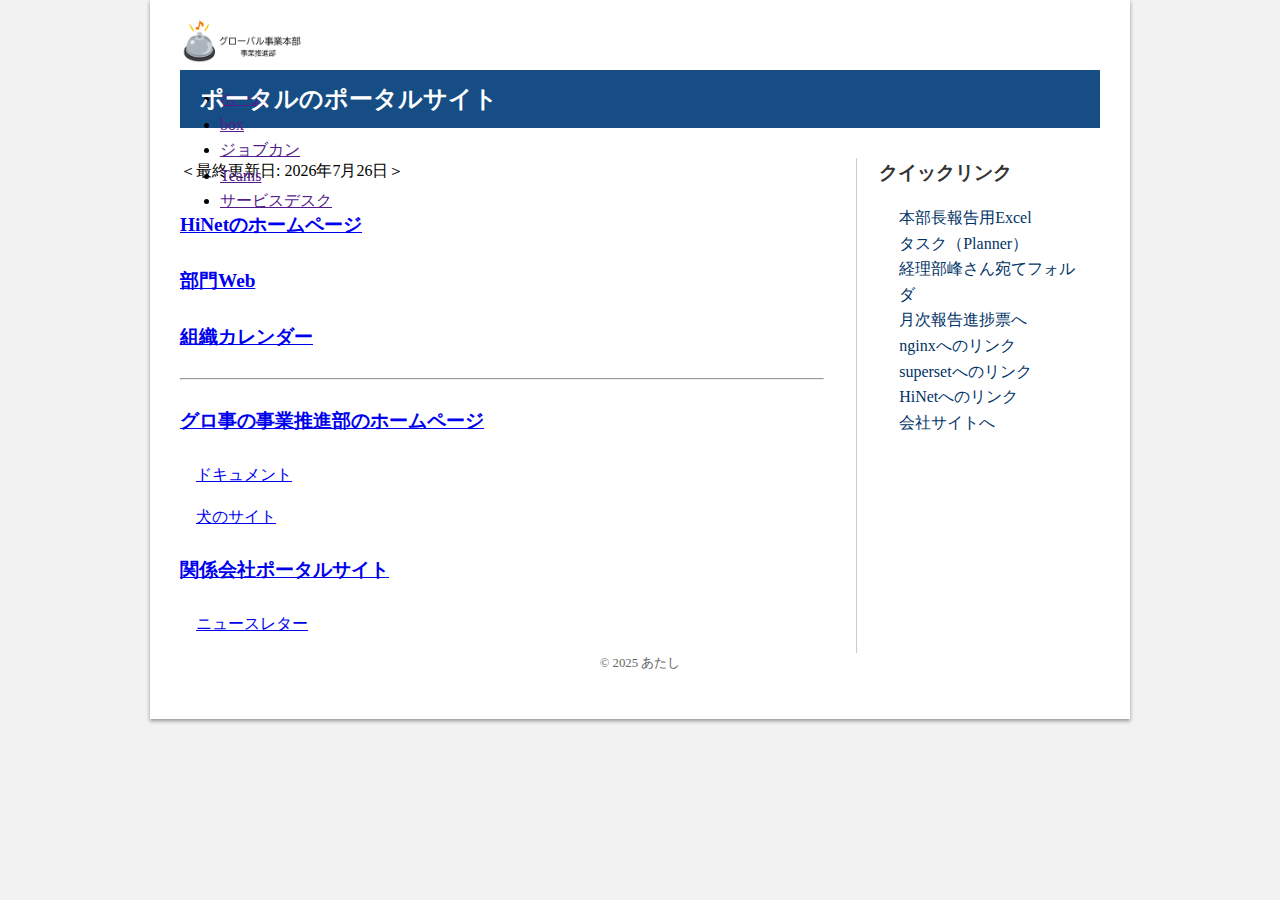
<file: index.html>
<!DOCTYPE html>
<html lang="ja">
<head>
<meta charset="UTF-8">
<title>入口の入口</title>
<meta name="keywords" content="ポータル,ポータルのポータル,事業推進部">
<meta name="description" content="ポータルのポータルサイトは、あちこちに散らばっているサイトの入口をまとめたサイトです">
<meta name="viewport" content="width=device-width, initial-scale=1">
<link rel="stylesheet" href="style.css">
</head>

<body>
<div id="outer">
<div id="inner">
<header>

<a href="https://hiratacojp.sharepoint.com/sites/hinet0032/SitePages/EventPlanHome.aspx"><img src="./img/ourLogo_tp.png" class="logo"></a>
  <ul>
    <li><a href="">ホーム</a></li>
    <li><a href="">box</a></li>
    <li><a href="">ジョブカン</a></li>
    <li><a href="">Teams</a></li>
    <li><a href="">サービスデスク</a></li>
  </ul>
    <div id ="real-time"></div>

</header>

<div id="container">
<h2>ポータルのポータルサイト</h2>
<div id="main">
<p>＜最終更新日: <time id="modified_date"></time>＞</p>
<h4><a href="https://hiratacojp.sharepoint.com/sites/hinet0001">HiNetのホームページ</a></h4>
<h4><a href="https://hiratacojp.sharepoint.com/:u:/r/sites/hinet0031/SitePages/グローバル事業本部.aspx?csf=1&web=1&e=Cc40Fj">部門Web</a></h4>
<h4><a href="https://calendar.nextset.jp/hiratacojp/gp/calendar.html">組織カレンダー</a></h4>
<hr>
<h4><a href="https://hiratacojp.sharepoint.com/sites/hinet0032/SitePages/EventPlanHome.aspx">グロ事の事業推進部のホームページ</a></h4>

<p class="indent-1em-line"><a href="https://hiratacojp.sharepoint.com/sites/hinet0032/Shared%20Documents/Forms/AllItems.aspx">ドキュメント</a></p>
<p class="indent-1em-line"><a href="https://hiratacojp.sharepoint.com/:u:/r/sites/msteams_9e2e8b/SitePages/Home.aspx?csf=1&web=1&e=y3uAaS">犬のサイト</a></p>
<h4><a href="https://hiratacojp.sharepoint.com/:u:/r/sites/msteams_d16c8e/SitePages/Home.aspx?csf=1&web=1&e=aa8hYu">関係会社ポータルサイト</a></h4>
<p class="indent-1em-line"><a href="https://hiratacojp.sharepoint.com/:u:/r/sites/NewsLetter/SitePages/%E3%81%82%E3%82%86%E3%81%BF_2025%E5%B9%B411%E6%9C%88%E5%8F%B7.aspx?csf=1&web=1&e=y3jaeC">ニュースレター</a></p>
</div>
</main>
<aside>
    <div class="side-title">クイックリンク</div>
    <div class="side">
    <ul>
    <li><a href="https://hiratacojp.sharepoint.com/:x:/r/sites/msteams_a8cad6/Shared Documents/業務進捗管理/週間MTG資料/本部長への報告資料_全案件の進捗管理.xlsx?d=wc7bde2db68754df595eaa9132510566c&csf=1&web=1&e=hQtAs7&nav=MTVfe0U2OEY4NUMxLTc5OUUtNEY2QS05N0FELTE0QTk1OTA2NUQzOX0">本部長報告用Excel</a></li>  
    <li><a href="https://planner.cloud.microsoft/webui/plan/17Z4hKdkeE2yDUJGCsPlSPoAC593/view/board?tid=1c0150df-24ef-481a-b12c-3c6892ad47b8">タスク（Planner）</a></li>  
    <li><a href="https://hiratacojp.sharepoint.com/:f:/r/sites/msteams_5ebb04/Shared Documents/経理への定期便入れ?csf=1&web=1&e=ahWNrl">経理部峰さん宛てフォルダ</a></li>  

    <li><a href="https://monrepstat01.onrender.com/">月次報告進捗票へ</a></li>    
    <li><a href=http://10.105.202.163:8080/portal/home.html>nginxへのリンク</a></li>
    <!-- nginxのルートは、コンテナ内の、「/usr/share/nginx」で、「/etc/nginx/conf.d/default.conf」に記述されている。 -->

    <li><a href="https://superset.datatest.ch/superset/dashboard/10/">supersetへのリンク</a></li>
    <li><a href="https://hiratacojp.sharepoint.com/sites/hinet0001">HiNetへのリンク</a></li>
    <li><a href="https://www.hirata.co.jp">会社サイトへ</a></li>
    </ul>
    </div>
    </div>
</aside>
<footer>© 2025 あたし</footer>
</div>
</div>
<script type="text/javascript">
// HTMLファイルの最終更新日を取得して表示
const last = new Date(document.lastModified);
let dateArr = getCurrentDateInfo(last)
const target = document.getElementById('modified_date');
const viewDateText = dateArr[0] + "年" + dateArr[1] + "月" + dateArr[2] + "日";
const viewDateTextFormat = "2024-02-08";
target.textContent = viewDateText;
target.setAttribute("datetime", viewDateTextFormat);

function getCurrentDateInfo(date_obj){
    var year = date_obj.getFullYear();
    var month = date_obj.getMonth() + 1;
    var day = date_obj.getDate();
    var hour = date_obj.getHours();
    var min  = date_obj.getMinutes();
    var sec  = date_obj.getSeconds();

    return [year,month,day,hour,min,sec]
}

function currentTime(){
    var today = new Date();
    var ansArr = getCurrentDateInfo(today);
    var text =  ansArr[0] + '年' +  ansArr[1] + '月' +  ansArr[2] + '日 ' +  ansArr[3] + ":" +  ansArr[4] + ":" +  ansArr[5];
   document.getElementById("real-time").innerHTML = text;
}
setInterval('currentTime()',1000);
</script>
</body>
</file>
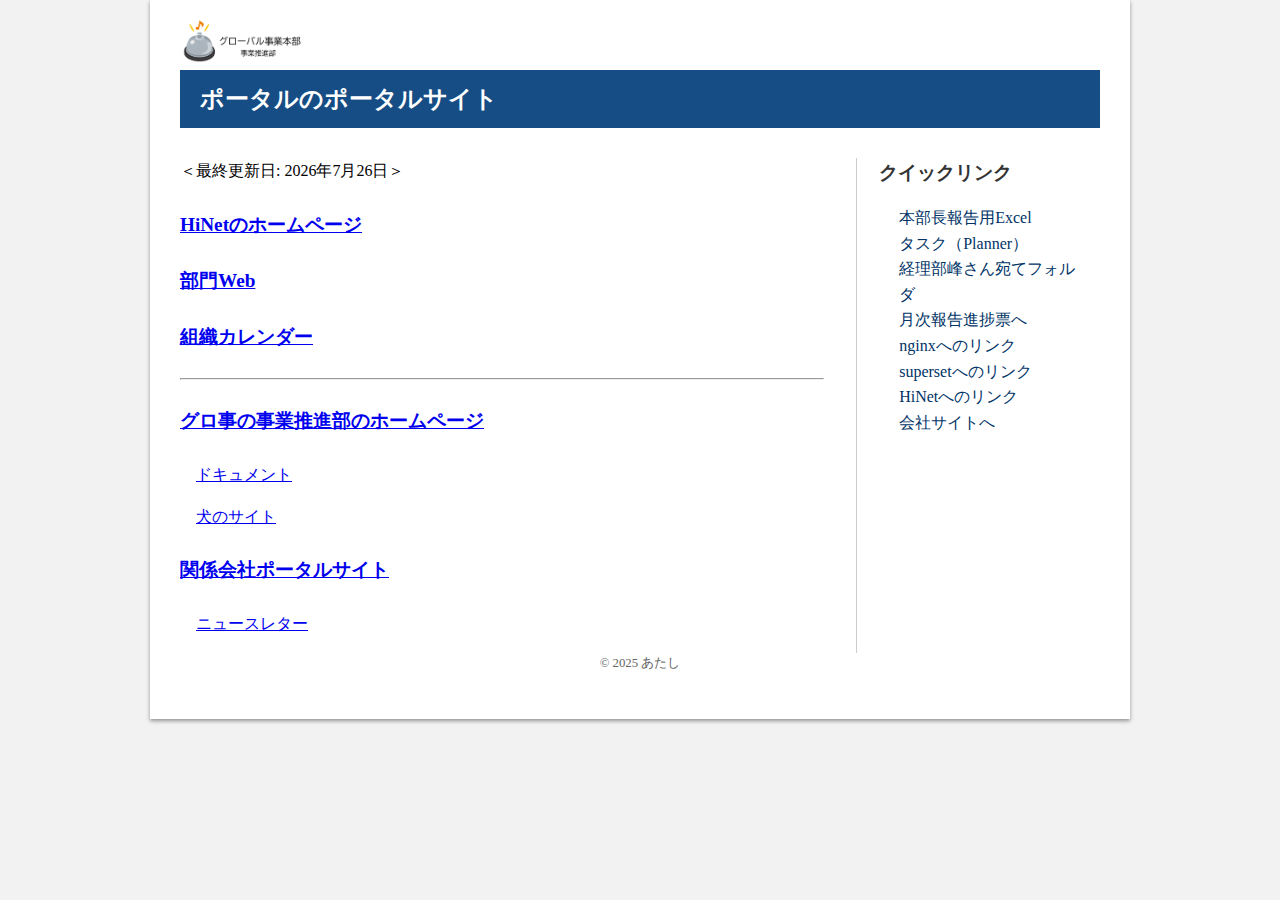
<file: template.html>
<!DOCTYPE html>
<html lang="ja">
<head>
<meta charset="UTF-8">
<title>入口の入口</title>
<meta name="keywords" content="ポータル,ポータルのポータル,事業推進部">
<meta name="description" content="ポータルのポータルサイトは、あちこちに散らばっているサイトの入口をまとめたサイトです">
<meta name="viewport" content="width=device-width, initial-scale=1">
<link rel="stylesheet" href="style.css">
</head>
<body>
<div id="outer">
<div id="inner">
<header>
<a href="https://hiratacojp.sharepoint.com/sites/hinet0032/SitePages/EventPlanHome.aspx"><img src="./img/ourLogo_tp.png" class="logo"></a><span id="real-time"></span>

</header>
<div id="container">
<h2>ポータルのポータルサイト</h2>
<div id="main">
<p>＜最終更新日: <time id="modified_date"></time>＞</p>
<h4><a href="https://hiratacojp.sharepoint.com/sites/hinet0001">HiNetのホームページ</a></h4>
<h4><a href="https://hiratacojp.sharepoint.com/:u:/r/sites/hinet0031/SitePages/グローバル事業本部.aspx?csf=1&web=1&e=Cc40Fj">部門Web</a></h4>
<h4><a href="https://calendar.nextset.jp/hiratacojp/gp/calendar.html">組織カレンダー</a></h4>
<hr>
<h4><a href="https://hiratacojp.sharepoint.com/sites/hinet0032/SitePages/EventPlanHome.aspx">グロ事の事業推進部のホームページ</a></h4>

<p class="indent-1em-line"><a href="https://hiratacojp.sharepoint.com/sites/hinet0032/Shared%20Documents/Forms/AllItems.aspx">ドキュメント</a></p>
<p class="indent-1em-line"><a href="https://hiratacojp.sharepoint.com/:u:/r/sites/msteams_9e2e8b/SitePages/Home.aspx?csf=1&web=1&e=y3uAaS">犬のサイト</a></p>
<h4><a href="https://hiratacojp.sharepoint.com/:u:/r/sites/msteams_d16c8e/SitePages/Home.aspx?csf=1&web=1&e=aa8hYu">関係会社ポータルサイト</a></h4>
<p class="indent-1em-line"><a href="https://hiratacojp.sharepoint.com/:u:/r/sites/NewsLetter/SitePages/%E3%81%82%E3%82%86%E3%81%BF_2025%E5%B9%B411%E6%9C%88%E5%8F%B7.aspx?csf=1&web=1&e=y3jaeC">ニュースレター</a></p>
</div>
</main>
<aside>
<div class="side-title">クイックリンク</div>
<div class="side">
<ul>
<li><a href="https://hiratacojp.sharepoint.com/:x:/r/sites/msteams_a8cad6/Shared Documents/業務進捗管理/週間MTG資料/本部長への報告資料_全案件の進捗管理.xlsx?d=wc7bde2db68754df595eaa9132510566c&csf=1&web=1&e=hQtAs7&nav=MTVfe0U2OEY4NUMxLTc5OUUtNEY2QS05N0FELTE0QTk1OTA2NUQzOX0">本部長報告用Excel</a></li>  
<li><a href="https://planner.cloud.microsoft/webui/plan/17Z4hKdkeE2yDUJGCsPlSPoAC593/view/board?tid=1c0150df-24ef-481a-b12c-3c6892ad47b8">タスク（Planner）</a></li>  
<li><a href="https://hiratacojp.sharepoint.com/:f:/r/sites/msteams_5ebb04/Shared Documents/経理への定期便入れ?csf=1&web=1&e=ahWNrl">経理部峰さん宛てフォルダ</a></li>  

<li><a href="https://monrepstat01.onrender.com/">月次報告進捗票へ</a></li>    
<li><a href=http://{{WSL_IP}}:8080/portal/home.html>nginxへのリンク</a></li>
<li><a href="#">supersetへのリンク</a></li>
<li><a href="https://hiratacojp.sharepoint.com/sites/hinet0001">HiNetへのリンク</a></li>
<li><a href="https://www.hirata.co.jp">会社サイトへ</a></li>
</ul>
</div>
</div>
</aside>
<footer>© 2025 あたし</footer>
</div>
</div>
<script type="text/javascript">
// HTMLファイルの最終更新日を取得して表示
const last = new Date(document.lastModified);
let dateArr = getCurrentDateInfo(last)
const target = document.getElementById('modified_date');
const viewDateText = dateArr[0] + "年" + dateArr[1] + "月" + dateArr[2] + "日";
const viewDateTextFormat = "2024-02-08";
target.textContent = viewDateText;
target.setAttribute("datetime", viewDateTextFormat);

function getCurrentDateInfo(date_obj){
    var year = date_obj.getFullYear();
    var month = date_obj.getMonth() + 1;
    var day = date_obj.getDate();
    var hour = date_obj.getHours();
    var min  = date_obj.getMinutes();
    var sec  = date_obj.getSeconds();

    return [year,month,day,hour,min,sec]
}

function currentTime(){
    var today = new Date();
    var ansArr = getCurrentDateInfo(today);
    var text =  ansArr[0] + '年' +  ansArr[1] + '月' +  ansArr[2] + '日 ' +  ansArr[3] + ":" +  ansArr[4] + ":" +  ansArr[5];
   document.getElementById("real-time").innerHTML = text;
}
setInterval('currentTime()',1000);
</script>
</body>
</file>
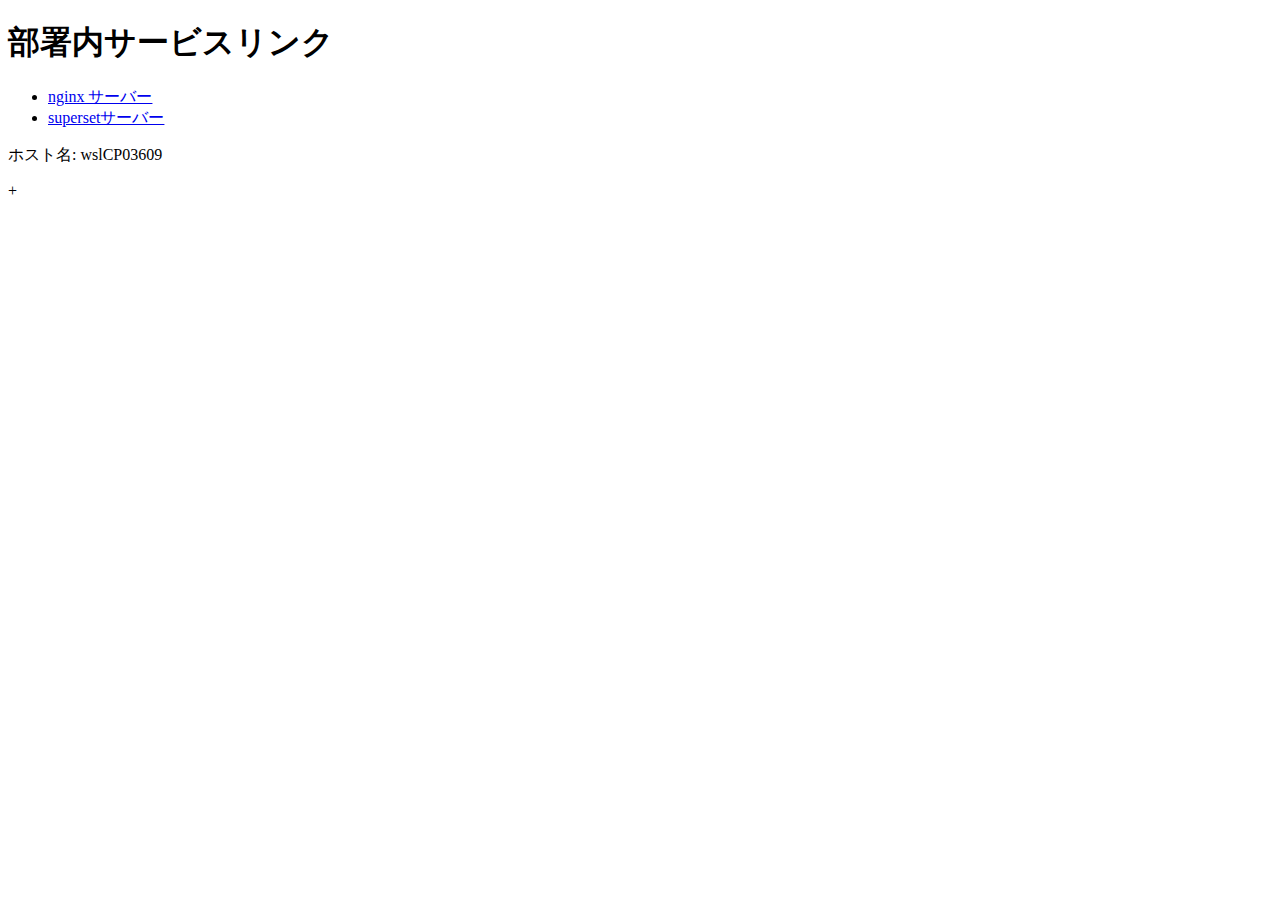
<file: test_index.html>
<!DOCTYPE html>
<html lang="ja">
<head>
    <meta charset="UTF-8">
    <title>社内ポータル</title>
</head>
<body>
    <h1>部署内サービスリンク</h1>
    <ul>
        <li><a href=http://10.105.207.229:8080/portal/input_Page1.html>nginx サーバー</a></li>
        <li><a href=http://10.105.207.229:8088/superset>supersetサーバー</a></li>
    </ul>
    <p>ホスト名: wslCP03609</p>
</body>
</html>+
</file>
<file: style.css>
@charset "UTF-8";
.logo {
	height:85%; 
	width:auto;
}
.indent-1em-line {
  text-indent: 1em;
}

#real-time{
	/*background: orange;*/
	font-size:  12px;
	margin: 0px 0px 0px 50px;/* 上右下左*/
	padding: 0px 0px 0px 0px;/* 上右下左*/
}

body {
	margin: 0;
	padding: 0;
	line-height: 1.6;
	background-color: #f2f2f2;
}
#outer {
	margin: 0 auto;
	width: 980px;
	background-color: #fff;
	box-shadow: 0 2px 4px rgba(0, 0, 0, 0.4);
}
#inner {
	padding: 20px 30px;
}
header {
	padding: 0;
	height: 50px;
}
h1 {
	font-size: 22px;
	color: #800000;
	margin: 0;
	padding: 0;
}
h1 a {
	color: #800000;
	text-decoration: none;
}
h1 a:hover {
	color: #800000;
	text-decoration: underline;
}
#main {
	float: left;
	width: 70%;
	padding-right: 2em;
	border-right: 1px solid #ccc;
}
aside {
	float: right;
	width: 24%;
}
.side-title {
	font-size: 1.2em;
	font-weight: bold;
	color: #333;
}
.side li {
	list-style: none;
}
.side {
	margin-top: 1em;
}
.side a {
	color: #003366;
	text-decoration: none;
}
.side a:hover {
	text-decoration: underline;
}
.side ul {
	padding: 0 20px;
}
footer {
	clear: both;
	margin: 2em;
	font-size: 0.8em;
	color: #666;
	text-align: center;
}
h2 {
	font-size: 24px;
	color: #fff;
	margin: 0 0 30px 0;
	padding: 10px 0 10px 20px;
	background-color: #164D84;
}
h3 {
	font-size: 1.5em;
}
h4 {
	font-size: 1.2em;
}
p {
	line-height: 1.6;
	margin: 0 0 1em 0;
}
@media screen and (max-width: 767px) {
#outer {
	width: 100%;
}
#inner {
	padding: 10px;
}
#main, aside {
	float: none;
	width: 100%;
	padding-right: 0;
	border-right: none;
}
h1 {
	font-size: 18px;
}
h2 {
	font-size: 1.5em;
}
h3 {
	font-size: 1.2em;
}
h4 {
	font-size: 1em;
}
#modified_date_span{
	font-size: 2.0em;
 border: 1px solid #333;
  background: aqua;

}
}
</file>
